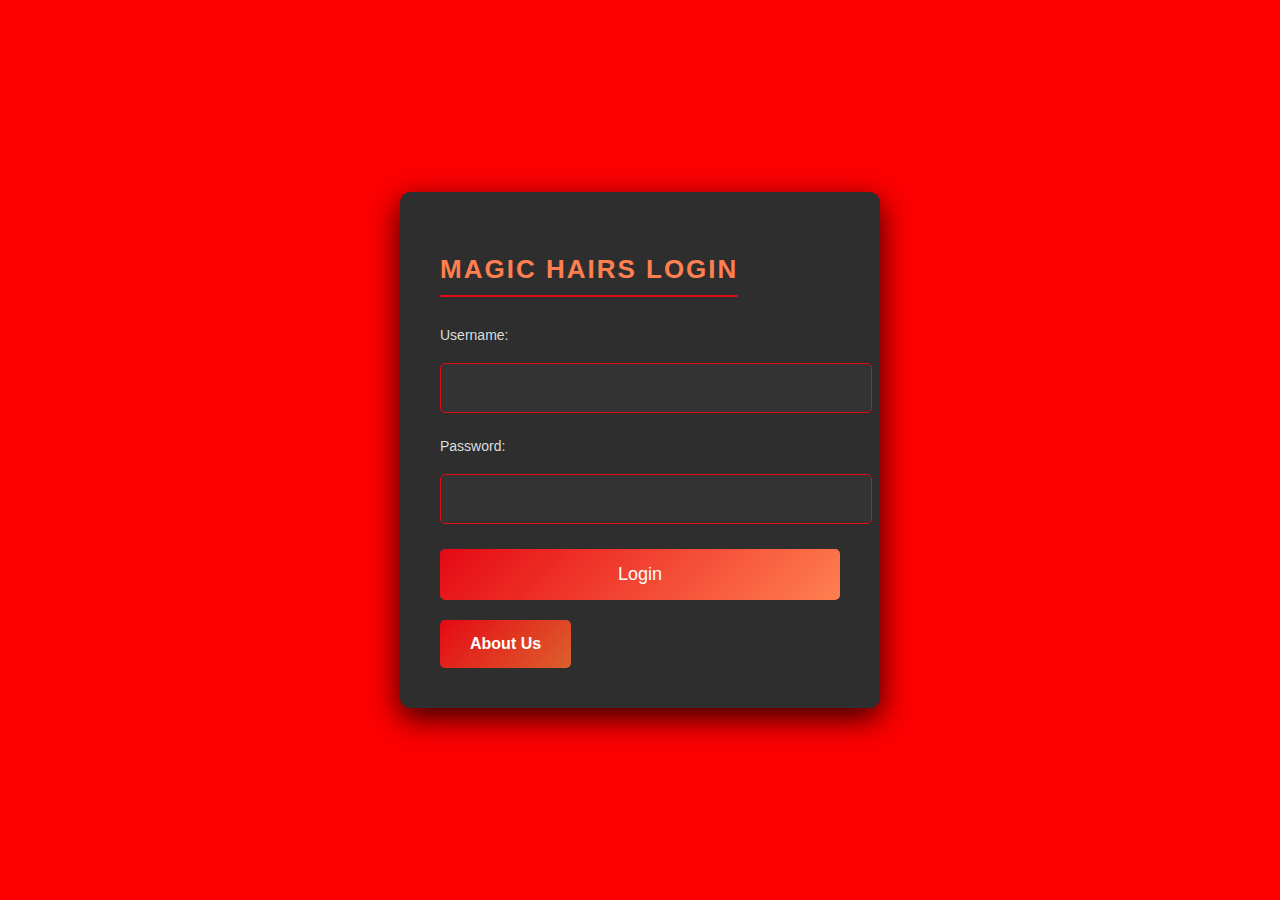
<file: index.html>
<!DOCTYPE html>
<html lang="en">
<head>
    <meta charset="UTF-8">
    <meta name="viewport" content="width=device-width, initial-scale=1.0">
    <title>Magic Hairs Login Page</title>
    <link rel="stylesheet" href="style.css">
</head>
<body>
    <div class="login-container">
        <h2>Magic Hairs Login</h2>
        <form id="login">
            <label for="username">Username:</label>
            <input type="text" id="username" name="username" required>

            <label for="password">Password:</label>
            <input type="password" id="password" name="password" required minlength="8">

            <button type="submit">Login</button>
        </form>

        <button id="about-us-btn" onclick="window.location.href='aboutus.html'">About Us</button>
        <div id="error"></div>
    </div>
    <script src="login.js"></script>
	<script>
	const users = [
	// Sample users
    { username: "John Doe", password: "12345678" },
    { username: "Mary Jane", password: "abcdefgh" },
    { username: "Amanda White", password: "password" },
	{ username: "Badishka", password: "teacher1" }
	];
	</script>
</body>
</html>
</file>
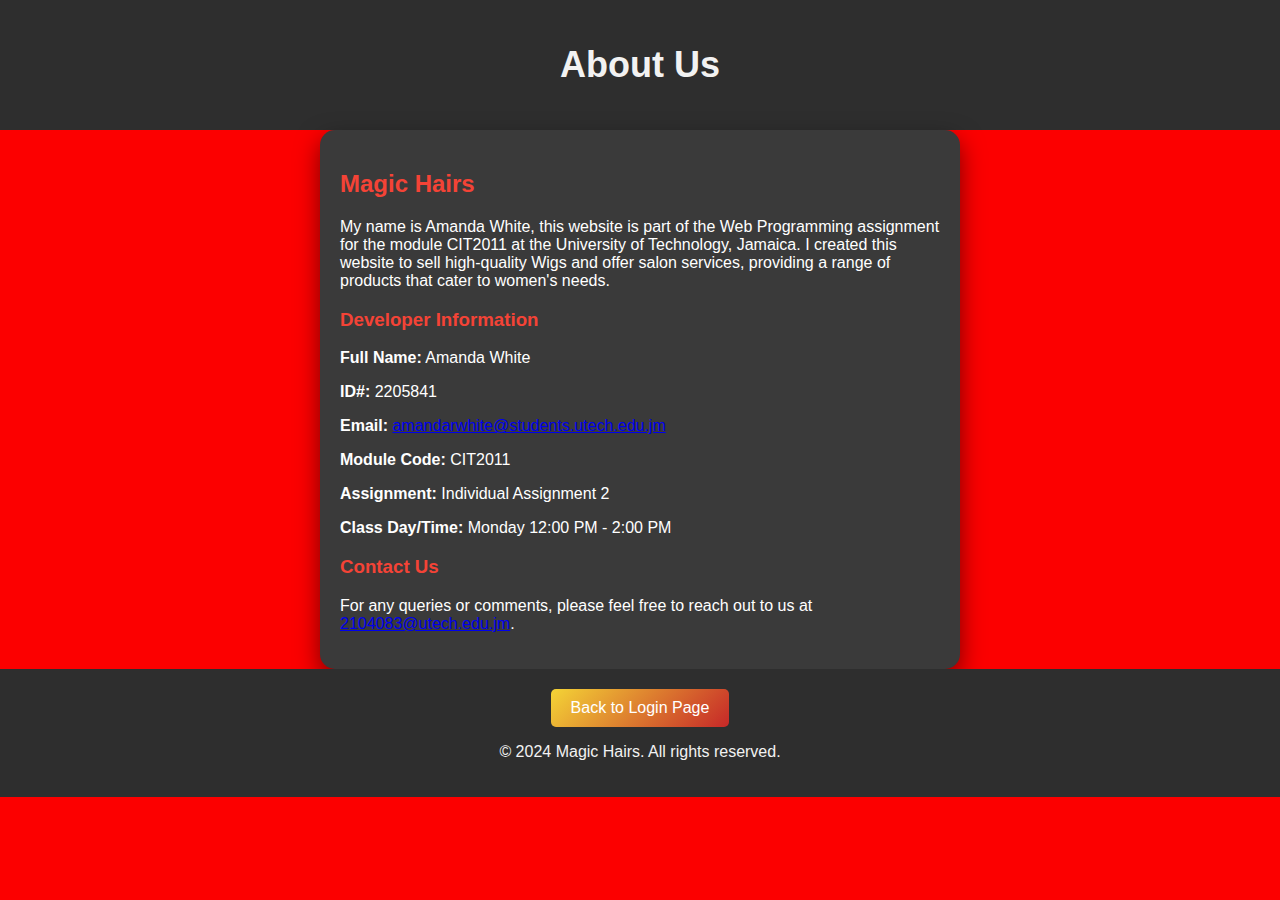
<file: aboutus.html>
<!DOCTYPE html>
<html lang="en">
<head>
    <meta charset="UTF-8">
    <meta name="viewport" content="width=device-width, initial-scale=1.0">
    <title>About Us</title>
    <link rel="stylesheet" href="aboutstyle.css">
</head>
<body>
    <header>
        <h1>About Us</h1>
    </header>

    <div class="about-container">
        <h2>Magic Hairs</h2>
        <p>
            My name is Amanda White, this website is part of the Web Programming assignment for the module CIT2011 at the 
            University of Technology, Jamaica. I created this website to sell high-quality Wigs and offer salon services, 
            providing a range of products that cater to women's needs.
        </p>

        <h3>Developer Information</h3>
        <p><strong>Full Name:</strong> Amanda White</p>
        <p><strong>ID#:</strong> 2205841</p>
        <p><strong>Email:</strong> <a href="mailto:amandarwhite@students.utech.edu.jm">amandarwhite@students.utech.edu.jm</a></p>
        <p><strong>Module Code:</strong> CIT2011</p>
        <p><strong>Assignment:</strong> Individual Assignment 2</p>
        <p><strong>Class Day/Time:</strong> Monday 12:00 PM - 2:00 PM</p>

        <h3>Contact Us</h3>
        <p>
            For any queries or comments, please feel free to reach out to us at 
            <a href="mailto:2205841@utech.edu.jm">2104083@utech.edu.jm</a>.
        </p>
    </div>

    <footer>
	    <button id="about-us-btn" onclick="window.location.href='index.html'">Back to Login Page</button>
        <p>&copy; 2024 Magic Hairs. All rights reserved.</p>
    </footer>

</body>
</html>
</file>
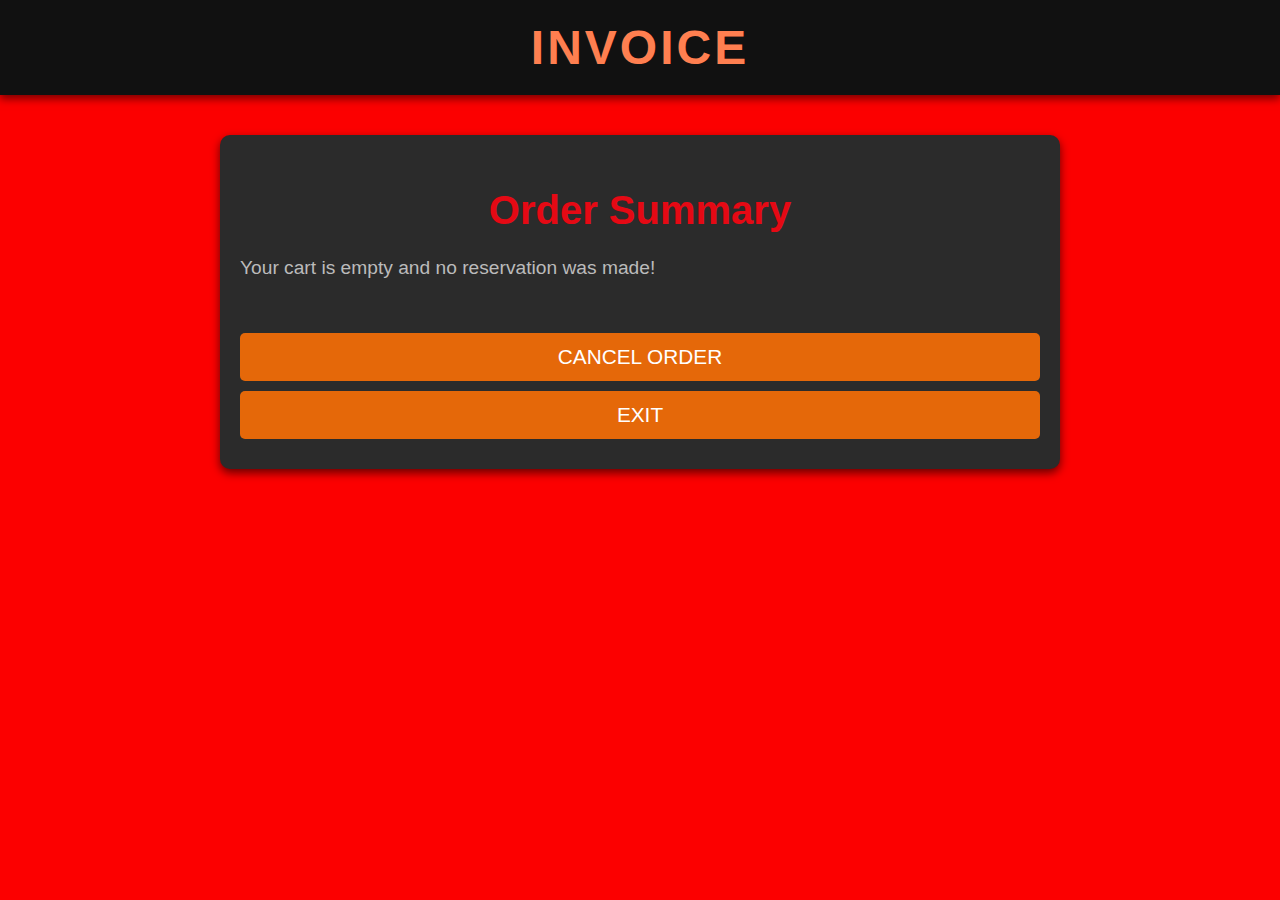
<file: invoice.html>
<!DOCTYPE html>
<html lang="en">
<head>
    <meta charset="UTF-8">
    <meta name="viewport" content="width=device-width, initial-scale=1.0">
    <title>Invoice</title>
    <link rel="stylesheet" href="invoicestyle.css">
</head>
<body>
    <header>
        <h1>Invoice</h1>
    </header>

    <div class="invoice-container">
        <h2>Order Summary</h2>
        <div id="invoice-details">
		
        </div>

        <button id="cancel-btn">Cancel Order</button>
        <button id="exit-btn">Exit</button>
    </div>

    <script src="invoice.js"></script>
</body>
</html>
</file>
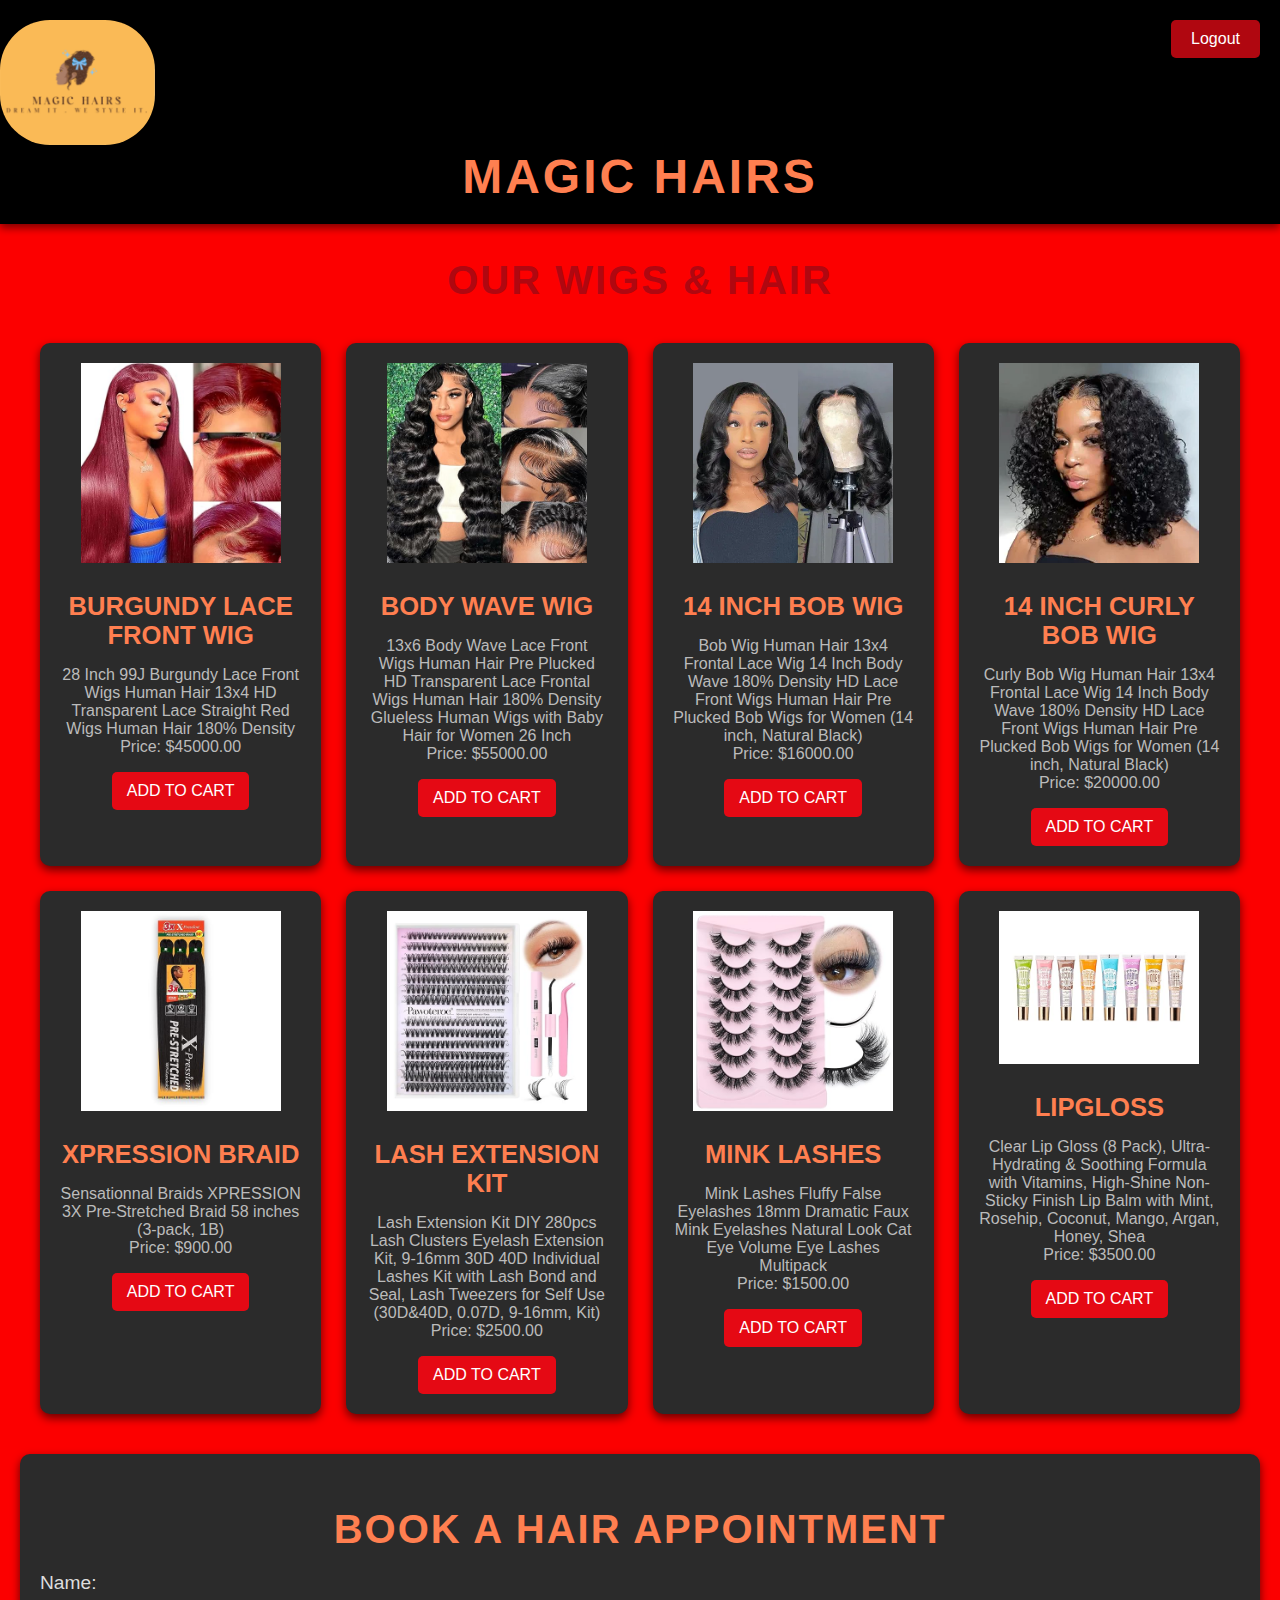
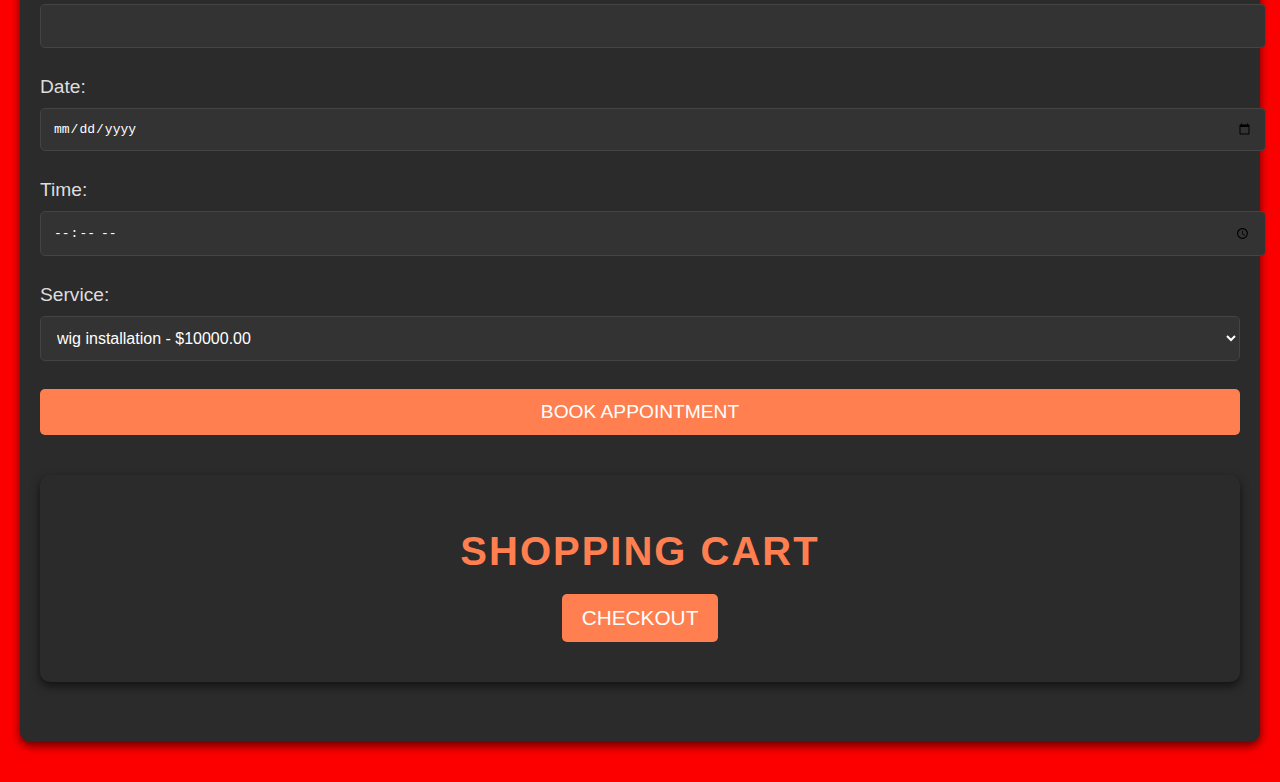
<file: products.html>
<!DOCTYPE html>
<html lang="en">
<head>
    <meta charset="UTF-8">
    <meta name="viewport" content="width=device-width, initial-scale=1.0">
    <title>Product Page</title>
    <link rel="stylesheet" href="productstyle.css">
</head>
<body>
	<header>
		<img src="logo.PNG" alt="Logo" id="logo" style="width: 155px; height:auto; border-radius: 50px;">
		<h1>Magic Hairs</h1>
		<button id="logout-btn" onclick="window.location.href='index.html'">Logout</button> 
	</header>

	<h2>Our Wigs & Hair</h2>

    <div class="products-container">

        <div class="product" data-id="1">
            <img src="wig1.jpg" alt="wig1">
            <h3>Burgundy Lace Front Wig</h3>
            <p>28 Inch 99J Burgundy Lace Front Wigs Human Hair 13x4 HD Transparent Lace Straight Red Wigs Human Hair 180% Density<br> Price: $45000.00</p>
            <button class="add-to-cart" data-id="1" data-name="Burgundy Lace Front Wig" data-price="45000.00">Add to Cart</button>
        </div>
        <div class="product" data-id="2">
            <img src="wig2.jpg" alt="wig2">
            <h3>Body Wave Wig</h3>
            <p>13x6 Body Wave Lace Front Wigs Human Hair Pre Plucked HD Transparent Lace Frontal Wigs Human Hair 180% Density Glueless Human Wigs with Baby Hair for Women 26 Inch<br> Price: $55000.00</p>
            <button class="add-to-cart" data-id="2" data-name="Body Wave Wig" data-price="55000.00">Add to Cart</button>
        </div>
        <div class="product" data-id="3">
            <img src="wig3.webp" alt="wig3">
            <h3>14 Inch Bob Wig </h3>
            <p> Bob Wig Human Hair 13x4 Frontal Lace Wig 14 Inch Body Wave 180% Density HD Lace Front Wigs Human Hair Pre Plucked Bob Wigs for Women (14 inch, Natural Black) <br> Price: $16000.00</p>
            <button class="add-to-cart" data-id="3" data-name="14 Inch Bob Wig" data-price="16000.00">Add to Cart</button>
        </div>
        <div class="product" data-id="3">
            <img src="wig4.webp" alt="wig4">
            <h3>14 Inch Curly Bob Wig </h3>
            <p> Curly Bob Wig Human Hair 13x4 Frontal Lace Wig 14 Inch Body Wave 180% Density HD Lace Front Wigs Human Hair Pre Plucked Bob Wigs for Women (14 inch, Natural Black) <br> Price: $20000.00</p>
            <button class="add-to-cart" data-id="4" data-name="14 Inch Curly Bob Wig" data-price="20000.00">Add to Cart</button>
        </div>
        <div class="product" data-id="4">
            <img src="braid1.jpg" alt="braid1">
            <h3>Xpression Braid</h3>
            <p>Sensationnal Braids XPRESSION 3X Pre-Stretched Braid 58 inches (3-pack, 1B) <br> Price: $900.00</p>
            <button class="add-to-cart" data-id="4" data-name="Xpression Braid" data-price="800000">Add to Cart</button>
        </div>

        <div class="product" data-id="5">
            <img src="cluster.jpg" alt="cluster">
            <h3>Lash Extension Kit </h3>
            <p> Lash Extension Kit DIY 280pcs Lash Clusters Eyelash Extension Kit, 9-16mm 30D 40D Individual Lashes Kit with Lash Bond and Seal, Lash Tweezers for Self Use (30D&40D, 0.07D, 9-16mm, Kit) <br> Price: $2500.00</p>
            <button class="add-to-cart" data-id="5" data-name="Lash Extension Kit " data-price="2500.00">Add to Cart</button>
        </div>
        <div class="product" data-id="6">
            <img src="lashes.jpg" alt="lashes">
            <h3>Mink Lashes </h3>
            <p> Mink Lashes Fluffy False Eyelashes 18mm Dramatic Faux Mink Eyelashes Natural Look Cat Eye Volume Eye Lashes Multipack  <br> Price: $1500.00</p>
            <button class="add-to-cart" data-id="6" data-name="Mink Lashes" data-price="1500.00">Add to Cart</button>
        </div>
        <div class="product" data-id="7">
            <img src="lipgloss.jpg" alt="lipgloss">
            <h3>Lipgloss </h3>
            <p>Clear Lip Gloss (8 Pack), Ultra-Hydrating & Soothing Formula with Vitamins, High-Shine Non-Sticky Finish Lip Balm with Mint, Rosehip, Coconut, Mango, Argan, Honey, Shea<br> Price: $3500.00</p>
            <button class="add-to-cart" data-id="7" data-name="Lipgloss" data-price="3500.00">Add to Cart</button>
        </div>
    </div>
	
	<div class="reservation-container">
    <h2>Book a Hair Appointment </h2>
    <form id="reservation-form">
        <label for="name">Name:</label><br>
        <input type="text" id="name" name="name" required><br><br>
        
        <label for="date">Date:</label><br>
        <input type="date" id="date" name="date" required><br><br>
        
        <label for="time">Time:</label><br>
        <input type="time" id="time" name="time" required><br><br>
        
        <label for="service">Service:</label><br>
        <select id="service" name="service" required>
            <option value="wig installation">wig installation - $10000.00</option>
            <option value="knot-less braids">Knot-less - $7500.00</option>
            <option value="canerow (natural hair only)">canerow (natural hair only)- $5000.00</option>
			<option value="canerow (braids)"> canerow (braids) - $9500.00</option>
			<option value="custom-style"> custom-style - $15000.00</option>
			<option value="other">Other - Call or Email for Pricing</option>
			
        </select><br><br>
        
        <button type="submit">Book Appointment</button>
    </form>

    <div id="reservation-confirmation" style="display: none;">
		<h3>Appointment Confirmed!</h3>
		<p id="reservation-details"></p>
		<button id="cancel-reservation-btn">Cancel Appointment</button>
	</div>

    <div class="cart">
        <h2>Shopping Cart</h2>
        <ul id="cart-items">
        </ul>
        <button id="checkout-btn">CheckOut</button>
    </div>

    <script src="products.js"></script>
</body>
</html>
</file>
<file: style.css>
/* Style for login and error page*/
body {
    font-family: 'Arial', sans-serif;
    margin: 0;
    padding: 0;
    background:  rgb(252, 0, 0);
    color: #fff;
    display: flex;
    justify-content: center;
    align-items: center;
    height: 100vh;
}

.login-container {
    width: 400px;
    padding: 40px;
    background-color: #2e2e2e;
    border-radius: 10px;
    box-shadow: 0 10px 30px rgba(0, 0, 0, 0.8);
    animation: fadeIn 1s ease-in-out;
}

@keyframes fadeIn {
    from {
        opacity: 0;
        transform: translateY(-20px);
    }
    to {
        opacity: 1;
        transform: translateY(0);
    }
}

h2 {
    color: coral;
    text-align: center;
    margin-bottom: 30px;
    font-size: 26px;
    letter-spacing: 2px;
    text-transform: uppercase;
    border-bottom: 2px solid #e50914;
    display: inline-block;
    padding-bottom: 10px;
}

input[type="text"],
input[type="password"] {
    width: 100%;
    padding: 15px;
    margin: 15px 0 25px 0;
    background-color: #333;
    border: 1px solid #e50914;
    color: #f2f2f2;
    border-radius: 5px;
    font-size: 16px;
    transition: border-color 0.3s ease;
}

input[type="text"]:focus,
input[type="password"]:focus {
    border-color: #ff6161;
    outline: none;
}

label {
    font-size: 14px;
    color: #ddd;
    margin-bottom: 5px;
    display: block;
}

button[type="submit"] {
    width: 100%;
    padding: 15px;
    background: linear-gradient(135deg, #e50914, coral);
    border: none;
    color: #fff;
    font-size: 18px;
    border-radius: 5px;
    cursor: pointer;
    transition: background 0.3s ease;
}

button[type="submit"]:hover {
    background: linear-gradient(135deg, #ff6161, coral);
    box-shadow: 0 5px 20px rgba(229, 9, 20, 0.4);
}


#about-us-btn {
    background: linear-gradient(135deg, #e50914, #f3682de1);
    color: #fff;
    padding: 15px 30px;
    border: none;
    border-radius: 5px;
    font-size: 16px;
    font-weight: bold;
    cursor: pointer;
    transition: background 0.3s ease, transform 0.2s ease;
    display: inline-block;
    margin-top: 20px;
}

#about-us-btn:hover {
    background: linear-gradient(135deg, #eea858, rgb(241, 117, 72));
    box-shadow: 0 5px 20px rgba(229, 9, 20, 0.4);
    transform: scale(1.05);
}
</file>
<file: aboutstyle.css>
/*About Us page */
body {
    font-family: 'Arial', sans-serif;
    margin: 0;
    padding: 0;
    background:   rgb(252, 0, 0);
    color: #fff;
    display: flex;
    flex-direction: column;
    align-items: center;
}


header {
    text-align: center;
    padding: 20px;
    background-color: #2e2e2e;
    width: 100%;
}


h1 {
    color: #f2f2f2;
    font-size: 36px;
}


.about-container {
    width: 80%;
    max-width: 600px;
    padding: 20px;
    background-color: #3a3a3a;
    border-radius: 15px;
    box-shadow: 0 10px 25px rgba(0, 0, 0, 0.5);
    animation: fadeIn 1s ease-in-out; 
}

@keyframes fadeIn {
    from {
        opacity: 0;
        transform: translateY(-20px);
    }
    to {
        opacity: 1;
        transform: translateY(0);
    }
}


h2, h3 {
    color: #f44336; 
}


#about-us-btn {
    background: linear-gradient(135deg, #f4d436, #c62828); 
    color: #fff;
    padding: 10px 20px;
    border: none;
    border-radius: 5px;
    font-size: 16px;
    cursor: pointer;
    transition: background 0.3s ease;
}

#about-us-btn:hover {
    background: linear-gradient(135deg, #ef5350, #f49236);
}

/* Footer styles */
footer {
    margin-top: auto;
    padding: 20px;
    text-align: center;
    background-color: #2e2e2e; 
    width: 100%;
}

footer p {
    color: #f2f2f2; 
}
</file>
<file: invoicestyle.css>
/* Invoice css */
body {
    font-family: 'Roboto', sans-serif;
    margin: 0;
    padding: 0;
    /*background-color: #1e1e1e;*/
    background:  rgb(252, 0, 0);
    color: #ddd;
}

header {
    background-color: #111;
    color: coral;
    padding: 20px 0;
    text-align: center;
    box-shadow: 0 4px 8px rgba(0, 0, 0, 0.5);
}

header h1 {
    margin: 0;
    font-size: 3em;
    letter-spacing: 3px;
    font-weight: bold;
    text-transform: uppercase;
}


.invoice-container {
    max-width: 800px;
    margin: 40px auto;
    padding: 20px;
    background-color: #2b2b2b; 
    border-radius: 10px;
    box-shadow: 0 4px 10px rgba(0, 0, 0, 0.6);
}

.invoice-container h2 {
    font-size: 2.5em;
    margin-bottom: 20px;
    text-align: center;
    color: #e50914;
}

#invoice-details {
    font-size: 1.2em;
    color: #bbb;
    line-height: 1.6;
    padding-bottom: 20px;
}

#invoice-details hr {
    border: 1px solid #444;
}


button {
    display: block;
    width: 100%;
    padding: 12px;
    background-color: #e56809;
    color: white;
    border: none;
    border-radius: 5px;
    cursor: pointer;
    font-size: 1.3em;
    text-transform: uppercase;
    transition: background-color 0.3s ease, transform 0.3s ease;
    margin: 10px 0;
}

button:hover {
    background-color: #b00710;
    transform: translateY(-3px);
}
</file>
<file: productstyle.css>
/* Product page css */
body {
    font-family: 'Roboto', sans-serif;
    margin: 0;
    padding: 0;
    background:  rgb(252, 0, 0);
    color: #ddd; 
}


header {
    background-color:black; 
    color: coral;  
    padding: 20px 0;
    text-align: center;
    box-shadow: 0 4px 8px rgba(0, 0, 0, 0.5);
}

header h1 {
    margin: 0;
    font-size: 3em;
    letter-spacing: 3px;
    font-weight: bold;
    text-transform: uppercase;
}
h2 {
    text-align: center;
    color: #b00710; 
    font-size: 2.5em;
    font-weight: bold;
    margin-bottom: 20px;
    text-transform: uppercase;
    letter-spacing: 2px;
	
}


#logout-btn {
    background-color:  #b00710; 
    color: white;
    border: none;
    padding: 10px 20px;
    font-size: 1em;
    cursor: pointer;
    border-radius: 5px;
    position: absolute;
    top: 20px;
    right: 20px;
    transition: background-color 0.3s ease, transform 0.3s ease;
}

#logout-btn:hover {
    background-color:  #b00710;
    transform: translateY(-3px);
}




.products-container {
    max-width: 1200px;
    margin: 40px auto;
    padding: 0 20px;
    display: grid;
    grid-template-columns: repeat(auto-fit, minmax(250px, 1fr));
    grid-gap: 25px;
}

.product {
    background-color: #2b2b2b;
    border-radius: 10px;
    box-shadow: 0 4px 10px rgba(0, 0, 0, 0.6);
    padding: 20px;
    text-align: center;
    transition: transform 0.3s ease, box-shadow 0.3s ease;
}

.product:hover {
    transform: scale(1.05);
    box-shadow: 0 6px 20px rgba(0, 0, 0, 0.8);
}

.product img {
    width: 100%;
    max-width: 200px;
    height: auto;
    margin-bottom: 15px;
    transition: transform 0.3s ease;
}

.product:hover img {
    transform: scale(1.1);
}

.product h3 {
    font-size: 1.6em;
    margin: 10px 0;
    color: coral;
    font-weight: 600;
    text-transform: uppercase;
}

.product p {
    font-size: 1em;
    color: #bbb;
}

.add-to-cart {
    background-color: #e50914;
    color: white;
    padding: 10px 15px;
    border: none;
    border-radius: 5px;
    cursor: pointer;
    font-size: 1em;
    text-transform: uppercase;
    transition: background-color 0.3s ease, transform 0.3s ease;
}

.add-to-cart:hover {
    background-color: #b00710;
    transform: translateY(-3px);
}

.cart {
    max-width: 1200px;
    margin: 40px auto;
    padding: 20px;
    background-color: #2b2b2b;
    border-radius: 10px;
    box-shadow: 0 4px 10px rgba(0, 0, 0, 0.6);
    color: #ddd;
}

.cart h2 {
    font-size: 2.5em;
    margin-bottom: 20px;
    text-align: center;
    color: #e50914;
}

#cart-items {
    list-style-type: none;
    padding: 0;
}

#cart-items li {
    background-color: #333;
    margin: 10px 0;
    padding: 10px;
    border-radius: 5px;
    font-size: 1.1em;
    color: #bbb;
}

#checkout-btn {
    display: block;
    margin: 20px auto;
    background-color: coral;
    color: white;
    padding: 12px 20px;
    border: none;
    border-radius: 5px;
    cursor: pointer;
    font-size: 1.3em;
    text-transform: uppercase;
    transition: background-color 0.3s ease, transform 0.3s ease;
}

#checkout-btn:hover {
    background-color: #b00710;
    transform: translateY(-3px);
}

.reservation-container {
    max-width: 1200px;
    margin: 40px auto;
    padding: 20px;
    background-color: #2b2b2b;
    border-radius: 10px;
    box-shadow: 0 4px 10px rgba(0, 0, 0, 0.6);
}

.reservation-container h2 {
    font-size: 2.5em;
    margin-bottom: 20px;
    text-align: center;
    color: coral;
}

#reservation-form label {
    font-size: 1.2em;
    color: #ddd;
}

#reservation-form input, 
#reservation-form select {
    width: 100%;
    padding: 12px;
    margin: 10px 0;
    border: 1px solid #444;
    border-radius: 5px;
    font-size: 1em;
    background-color: #333;
    color: white;
}

#reservation-form button {
    width: 100%;
    padding: 12px;
    background-color:coral;
    color: white;
    border: none;
    border-radius: 5px;
    cursor: pointer;
    font-size: 1.2em;
    text-transform: uppercase;
    transition: background-color 0.3s ease, transform 0.3s ease;
}

#reservation-form button:hover {
    background-color: #b00710;
    transform: translateY(-3px);
}

#cancel-reservation-btn {
    width: 100%;
    padding: 12px;
    background-color:coral;
    color: white;
    border: none;
    border-radius: 5px;
    cursor: pointer;
    font-size: 1.2em;
    text-transform: uppercase;
    transition: background-color 0.3s ease, transform 0.3s ease;
}

#cancel-reservation-btn:hover {
    background-color: #b00710;
    transform: translateY(-3px);
}


#logo {
    margin-right: 90%;
}
</file>
